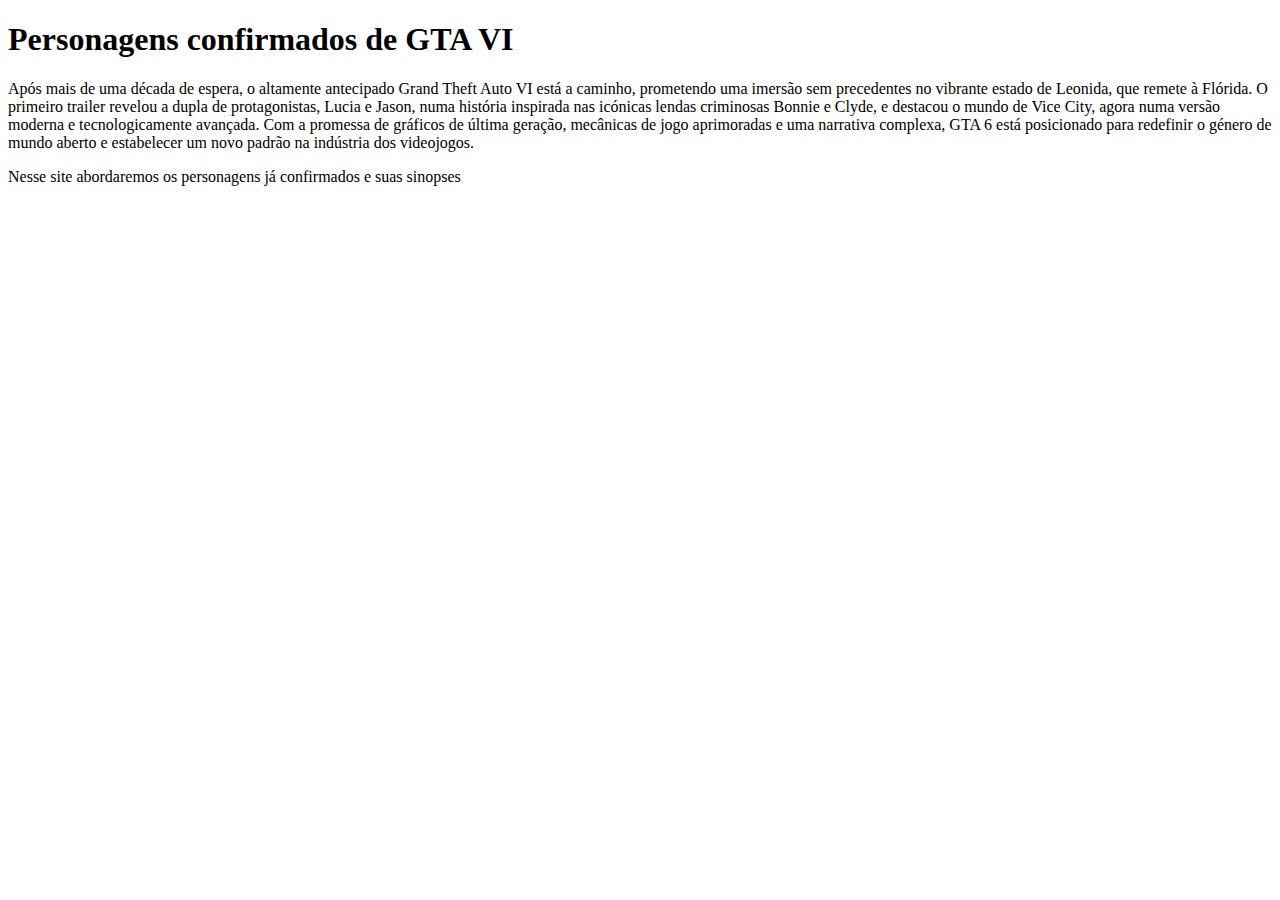
<file: index.html>
<!DOCTYPE html>
<html lang="en">
<head>
    <meta charset="UTF-8">
    <meta name="viewport" content="width=device-width, initial-scale=1.0">
    <title>GTA VI</title>
</head>
<body>
    <h1>Personagens confirmados de GTA VI</h1>
    <p>Após mais de uma década de espera, o altamente antecipado Grand Theft Auto VI está a caminho, prometendo uma imersão sem precedentes no vibrante estado de Leonida, que remete à Flórida. O primeiro trailer revelou a dupla de protagonistas, Lucia e Jason, numa história inspirada nas icónicas lendas criminosas Bonnie e Clyde, e destacou o mundo de Vice City, agora numa versão moderna e tecnologicamente avançada. Com a promessa de gráficos de última geração, mecânicas de jogo aprimoradas e uma narrativa complexa, GTA 6 está posicionado para redefinir o género de mundo aberto e estabelecer um novo padrão na indústria dos videojogos.</p>
    <p>Nesse site abordaremos os personagens já confirmados e suas sinopses</p>
    
</body>
</html>
</file>
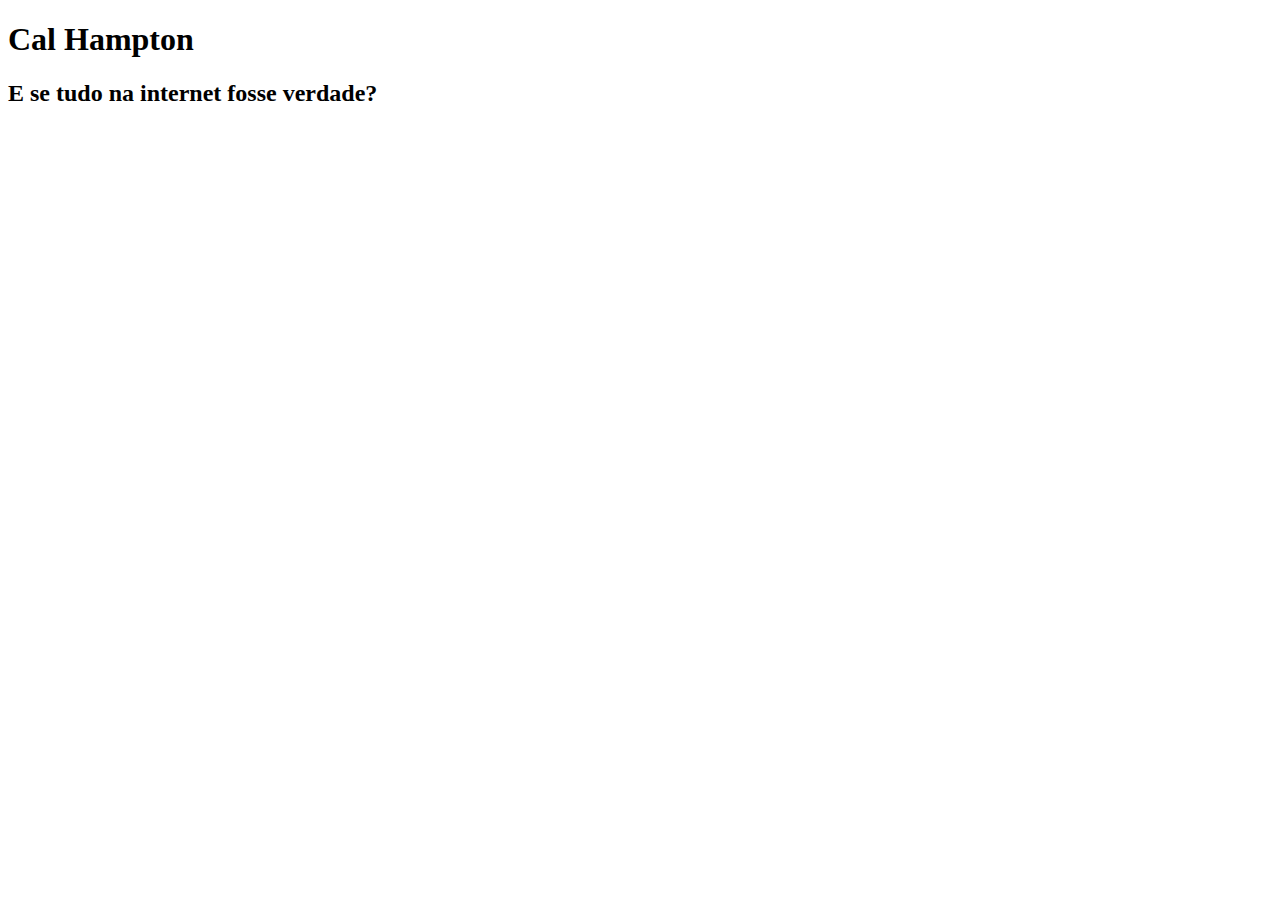
<file: pages/cal.html>
<!DOCTYPE html>
<html lang="en">
<head>
    <meta charset="UTF-8">
    <meta name="viewport" content="width=device-width, initial-scale=1.0">
    <title>Cal</title>
</head>
<body>
    <h1>Cal Hampton</h1>
    <h2>E se tudo na internet fosse verdade?</h2>
    
</body>
</html>
</file>
